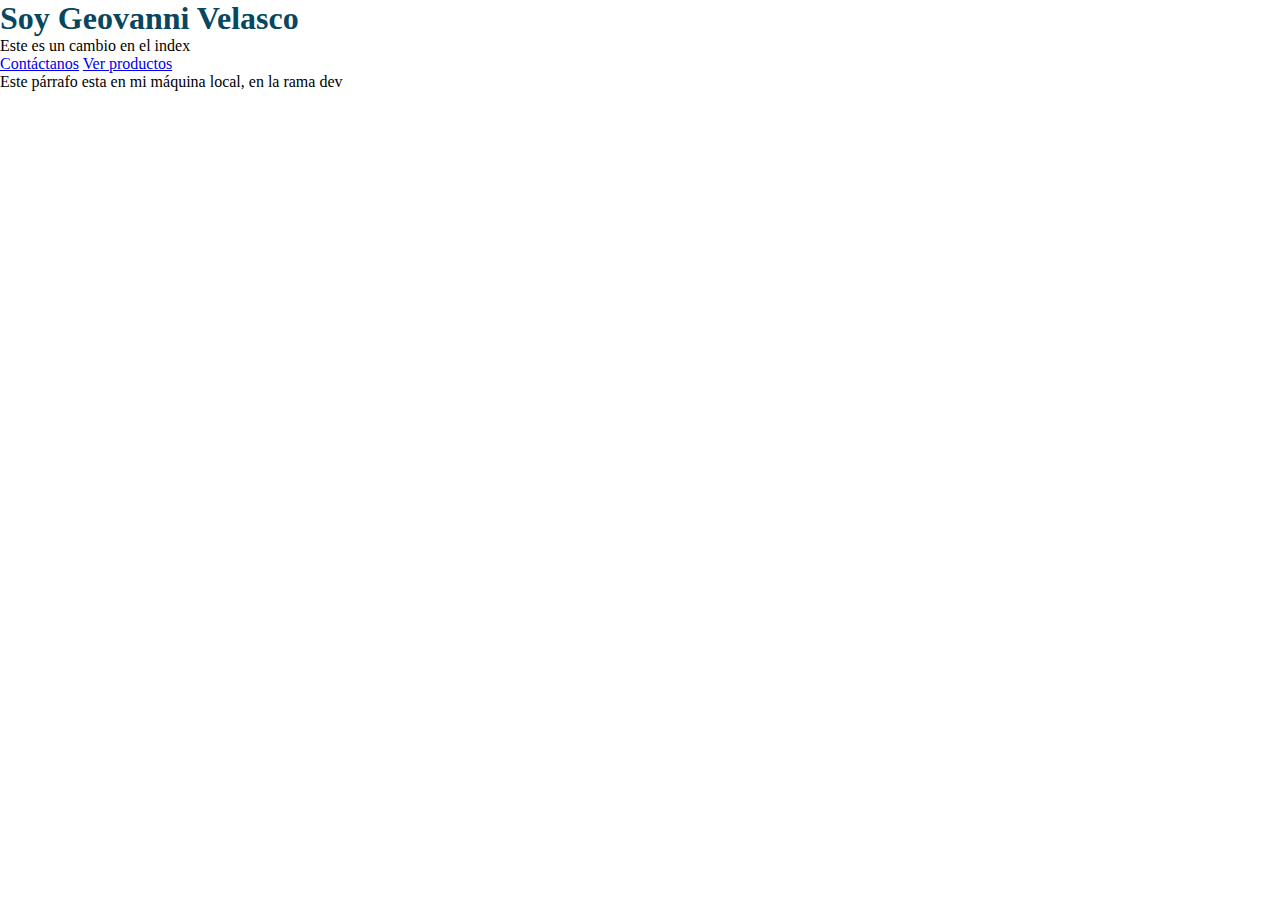
<file: index.html>
<!DOCTYPE html>
<html lang="en">
<head>
   <meta name="viewport" content="width=device-width, initial-scale=1.0" >
    <title>Mi portafolio-Prueba Git</title>
    <link rel="stylesheet" href="./styles.css">
</head>
<body>
    <h1 class="title">Soy Geovanni Velasco</h1>
    <p>Este es un cambio en el index</p>
    <a href="./contact.html">Contáctanos</a>
    <a href="./products.html">Ver productos</a>
    <div>
        <p>Este párrafo esta en mi máquina local, en la rama dev</p>


    </div>
</body>
</html>
</file>
<file: styles.css>
*{
    margin: 0;
    padding: 0;
}

h1{
    color: rgb(8, 71, 96);
}
</file>
